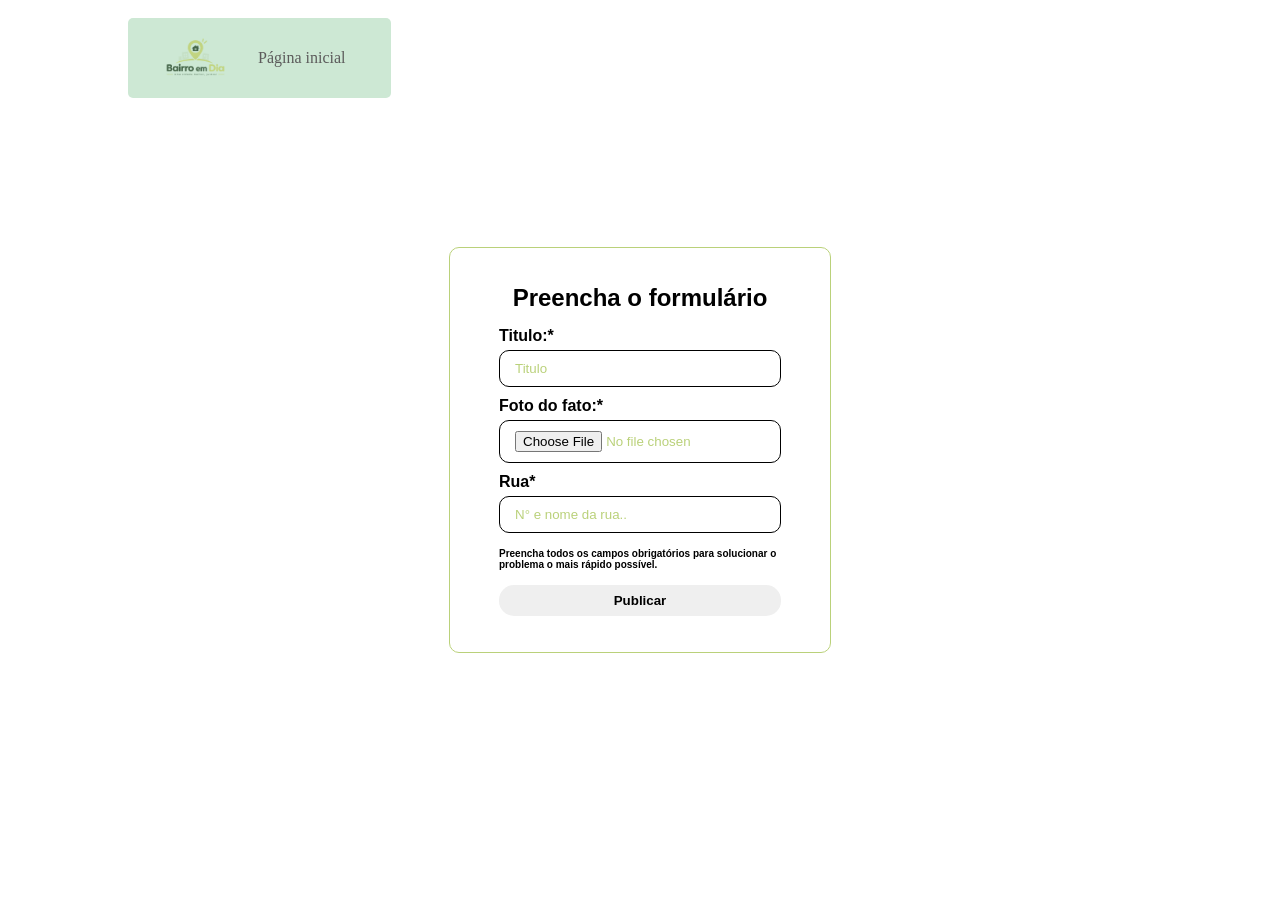
<file: formulario.html>
<!DOCTYPE html>
<html lang="en">

<head>
    <meta charset="UTF-8">
    <meta name="viewport" content="width=device-width, initial-scale=1.0">
    <link rel="preconnect" href="https://fonts.googleapis.com">
    <link rel="preconnect" href="https://fonts.gstatic.com" crossorigin>
    <link
        href="https://fonts.googleapis.com/css2?family=Oswald:wght@200..700&family=Raleway:ital,wght@0,100..900;1,100..900&display=swap"
        rel="stylesheet">
    <link rel="stylesheet" href="formstyle.css">
    <title>Bairro em Dia - Formulario</title>
</head>

<body>
    <div class="voltar">
        <img src="imgs/Chat-image.png" width="75px">
        <a href="index.html">Página inicial</a>
    </div>
    <div class="container">
        <form id="meuForm" action="dashboard.html" enctype="multipart/form-data" class="caix-form"> <!-- O enctype="multipart/form-data" é obrigatório em form que possui um campo do type=file -->
            <h2>Preencha o formulário</h2>
            <label for="titulo" class="text-input">Titulo:<span color="red">*</span></label>
            <input type="text" id="titulo" name="name" placeholder="Titulo" required class="inputs">

            <label for="image" class="text-input">Foto do fato:<span color="red">*</span></label>
            <input type="file" id="image" name="img" accept="image/*" required class="inputs">

            <label for="local" class="text-input">Rua<span color="red">*</span></label>
            <input type="text" id="local" name="local" required class="inputs" placeholder="N° e nome da rua..">

            <p class="p-aviso">Preencha todos os campos obrigatórios para solucionar o problema o mais rápido possível.
            </p>

            <button type="submit" class="btn-enviar" onclick="cliqueiBotao()">Publicar</button>
        </form>

    </div>

</body>
<script src="scriptForm.js"></script>

</html>
</file>
<file: formstyle.css>
* {
    padding: 0;
    margin: 0;
    box-sizing: border-box;
}

:root {
    --verdeClaro: #BAD17A;
    --claro: #CDE8D4;
    --verdeEscuro: #657e47;
    --cinza: rgb(94, 92, 92);
    --font: "Oswal", sans-serif;
    --bs-heading-font-family: var(--font);
}
body {
    background: url(https://images.unsplash.com/photo-1793299759059-07449aaf2f9d?q=80&w=450&auto=format&fit=crop&ixlib=rb-4.1.0&ixid=NHwxMjA3fDA%3D);
    background-size: cover;
    background-position: center;
    min-height: 100vh;
    display: flex;
    align-items: center;
    justify-content: center;
}

.container {
    max-width: 400px;
    min-width: 75px;
    background: transparent;
    border: 1px solid var(--verdeClaro);
    backdrop-filter: blur(20px);
    border-radius: 10px;
    padding: 30px 40px;
    font-family: var(--bs-heading-font-family);
    display: flex;
    margin: 2% 10%;
}

.caix-form {
    display: flex;
    flex-direction: column;
    padding: 2% 3%;
    min-width: 75px;
    max-width: 300px;

}
h2 {
    text-align: center;
    margin-bottom: 15px;
    color: black;
    font-weight: 800;
}
.text-input {
    font-weight: 700;
    margin-bottom: 5px;
    color: black;
}

.inputs {
    background: transparent;
    border-radius: 10px;
    border: 1px solid black;
    padding: 10px 15px;
    margin-bottom: 10px;
    color: var(--verdeClaro);
}
.inputs:focus {
    outline: none;
    border: 1px solid var(--verdeClaro);
}
.inputs::placeholder {
    color: var(--verdeClaro);
}

.p-aviso {
    font-size: 10px;
    font-weight: 700;
    margin: 5px 0;
}
.btn-enviar {
    padding: 8px 0;
    border-radius: 15px;
    border: none;
    margin-top: 10px;
    font-weight: 700;
}

.btn-enviar:hover {
    background-color: rgb(40, 216, 113);
    transform: translateY(-5px);
    transition: transform ease 0.2s;
    cursor: pointer;
}

.voltar {
    position: absolute;
    top: 2%;
    left: 10%;
    display: flex;
    justify-content: center;
    align-items: center;
    background-color: var(--claro);
    border-radius: 5px;
    gap: 10px;
    padding: 15px 30px;
}
.voltar a {
    text-decoration: none;
    color: rgb(92, 91, 91);
    padding: 10px 15px;
    border-radius: 10px;
}
.voltar a:hover {
    font-weight: bolder;
    background-color: #BAD17A;
}

@media(max-width: 1100px) {
    body {
        display: flex;
        flex-direction: column;
    }
    .voltar {
        position: static;
    }
    .container {
        width: 75%;
    }
}
</file>
